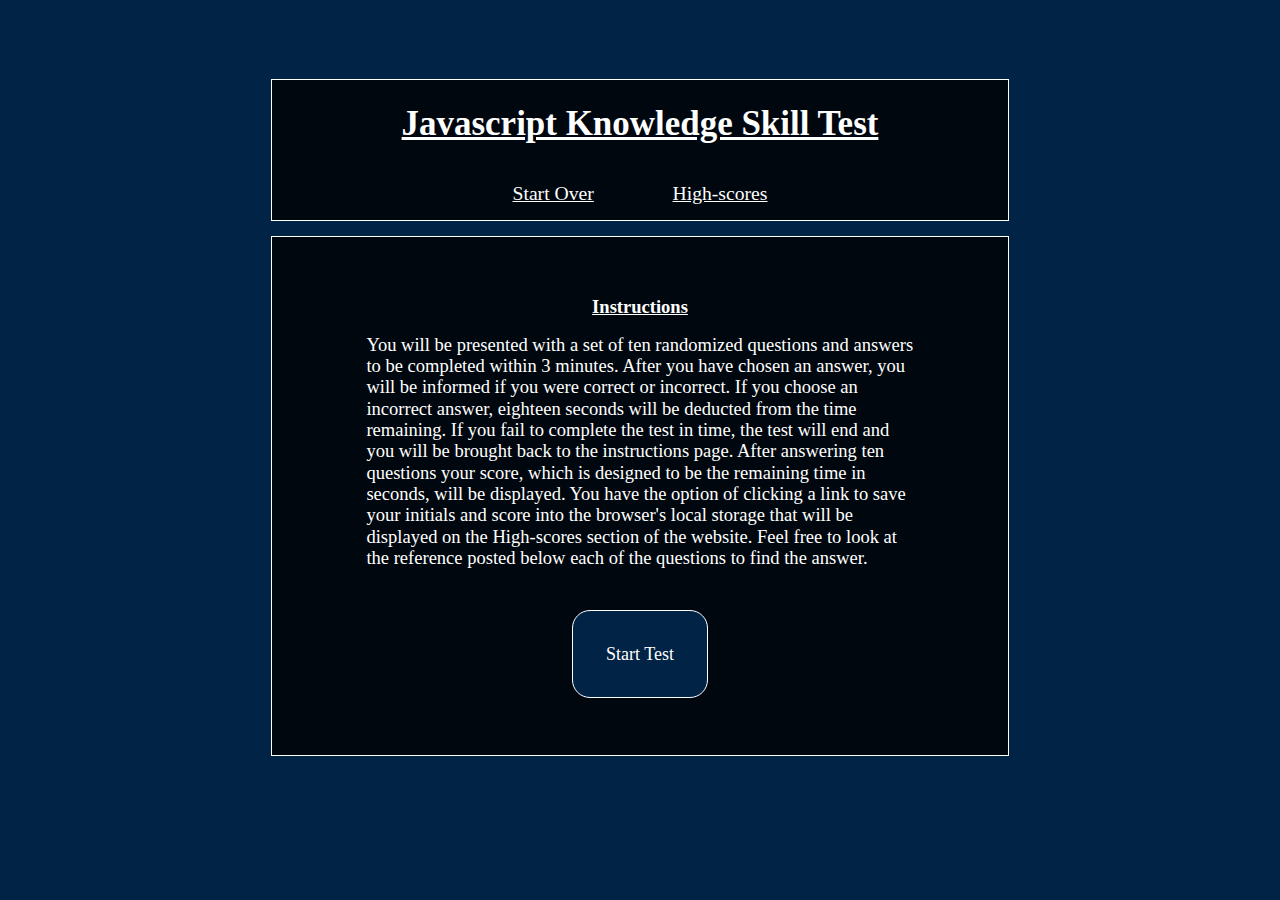
<file: index.html>
<!DOCTYPE html>
<html lang="en">

<!-- COMMENT: Meta tags/Title -->
<head>
    <meta charset="UTF-8">
    <meta name="viewport" content="width=device-width, initial-scale=1.0">
    <link rel="stylesheet" href="./assets/css/normalize.css">
    <link rel="stylesheet" href="./assets/css/style.css">
    <title>Basic Javascript Knowledge Skill Test</title>
    <meta name="description" content="A basic knowledge test on JavaScript.">
    <meta name="javascript quiz, bootcamp module" content="">
</head>

<!-- COMMENT: Body -->
<body>
    <!-- COMMENT: Header -->
    <header class="header">
        <h1>Javascript Knowledge Skill Test</h1>
        <nav class="navbar">
            <ul>
                <li>
                    <a href="javascript:location.reload()">
                        Start Over
                    </a>
                </li>
                <li>
                    <a href="./highscores.html">
                        High-scores
                    </a>
                </li>
            </ul>
        </nav>
    </header>
    <!-- COMMENT:Main -->
    <main class="main">
        <div class="timerDiv">
            <p>
                <span id="timer"></span>
            </p>
        </div>
        <!-- COMMENT: Instructions -->
        <div class="instructionsDiv">
            <p>
            <h2>Instructions</h2>
            </p>
            <p>
                You will be presented with a set of ten randomized questions and answers to be completed within 3
                minutes. After you have chosen an answer, you will be informed if you were correct or incorrect. If you
                choose an incorrect answer, eighteen seconds will be deducted from the time remaining. If you fail to
                complete the test in time, the test will end and you will be brought back to the instructions page.
                After answering ten questions your score, which is designed to be the remaining time in seconds, will be
                displayed.
                You have the option of clicking a link to save your initials and score into the browser's local storage
                that will be displayed on the High-scores section of the website. Feel free to look at the reference
                posted below each of the questions to find the answer.
            </p>
        </div>

        <!-- COMMENT: Start Button -->
        <div class="buttonDiv">
            <button type="button" id="startTest">
                Start Test
            </button>
        </div>

        <div class="questionsDiv">
            <p id="questions">
                <!-- COMMENT: Questions go here. -->Questions
            </p>
        </div>

        <div class="multipleChoiceAnswersDiv">
            <ol id="multipleChoice">
                <!-- COMMENT:Answers go here. -->
            </ol>
        </div>

        <div class="scoreDiv">
            <!-- COMMENT: Score goes here. -->
            <h2>
                Quiz finished! Your score is:
            </h2>
            <p id="score"></p>
        </div>

        <div class="resultDiv">
            <!-- COMMENT: Incorrect/Correct goes here -->
            <p id="result"></p>
            <p id="logScore"></p>
        </div>

    </main>
    <!-- COMMENT: Footer -->
    <footer class="footer">
        <p>
            Reference:
        </p>
        <p id="citeQuestion"></p>
    </footer>

    <!-- COMMENT: See questions.js file for citations of questions -->
    <script src="./assets/js/jQuery-JavaScript-Library-v3.7.1.js"></script>
    <script src="./assets/js/questions.js"></script>
    <script src="./assets/js/script.js"></script>

</body>

</html>
</file>
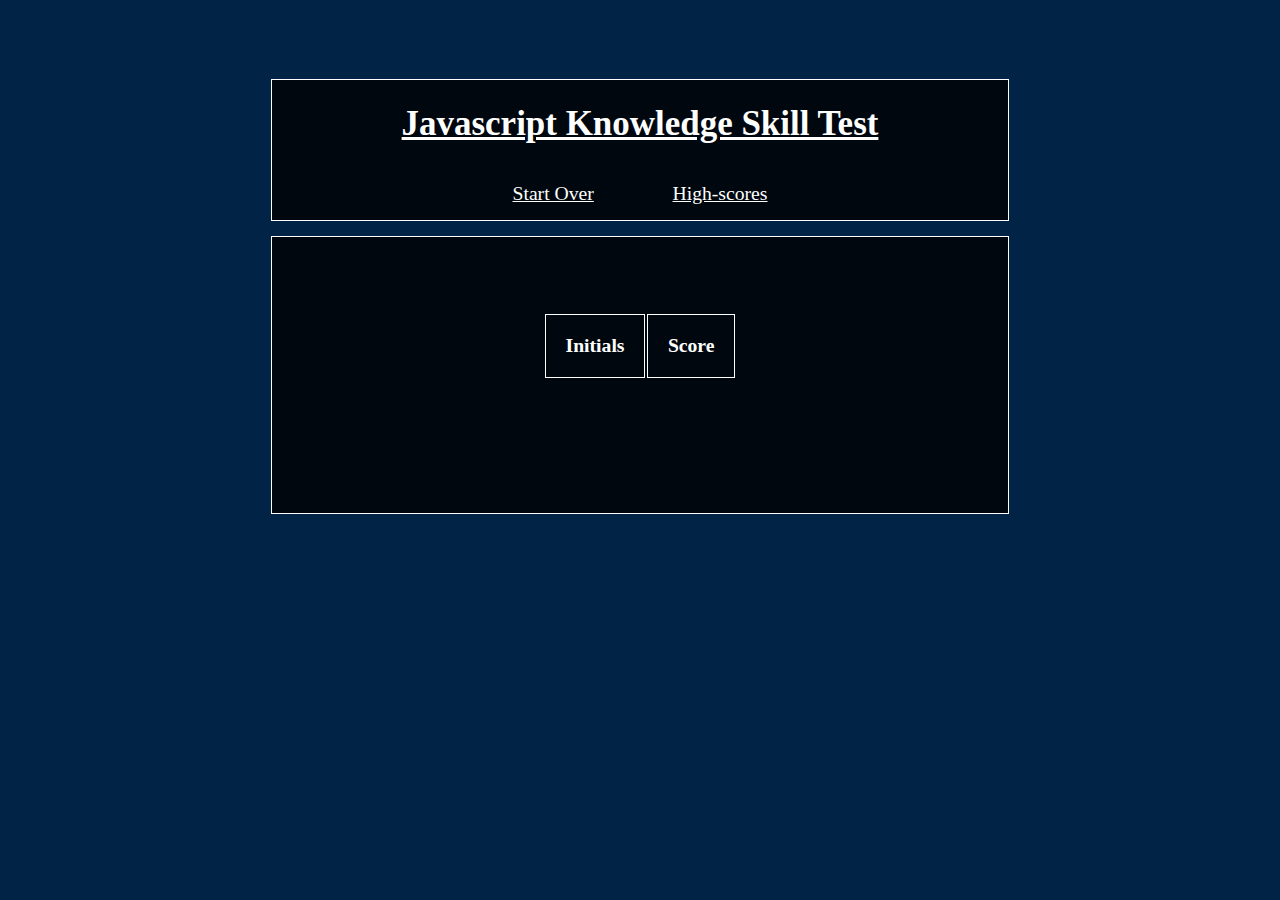
<file: highscores.html>
<!DOCTYPE html>
<html lang="en">

<!-- COMMENT: Meta tags/Title -->

<head>
    <meta charset="UTF-8">
    <meta name="viewport" content="width=device-width, initial-scale=1.0">
    <link rel="stylesheet" href="./assets/css/normalize.css">
    <link rel="stylesheet" href="./assets/css/style.css">
    <title>JS Highscores</title>
    <meta name="highscores" content="">
    <!-- TODO:Add Keywords -->
    <meta name="JavaScript Quiz highscores" content="">
</head>

<!-- COMMENT: Body -->
<body>

    <!-- COMMENT: Header -->
    <header class="header">
        <h1>Javascript Knowledge Skill Test</h1>
        <nav class="navbar">
            <ul>
                <li>
                    <a href="./index.html">
                        Start Over
                    </a>
                </li>
                <li>
                    <a href="./highscores.html">
                        High-scores
                    </a>
                </li>
            </ul>
        </nav>
    </header>

    <!-- COMMENT:Main -->
    <main class="main">
        <!-- COMMENT: Where the highscores table will be displayed -->
        <div id="highScoresTableDiv">
        </div>
    </main>

    <!-- COMMENT: Footer -->
    <footer class="footer">
    </footer>

    <script src="./assets/js/jQuery-JavaScript-Library-v3.7.1.js"></script>
    <script src="./assets/js/script.js"></script>

</body>

</html>
</file>
<file: assets/css/style.css>
/* COMMENT:Root and Initial Elements */
:root {
    --Header-footer-font: "'Lucida Sans', 'Lucida Sans Regular', 'Lucida Grande', 'Lucida Sans Unicode', Geneva, Verdana, sans-serif";
    --Body-font: "'Lucida Sans', 'Lucida Sans Regular', 'Lucida Grande', 'Lucida Sans Unicode', Geneva, Verdana, sans-serif";
}

@media screen {
    body {
        margin: 5% 20%;
        background-color: #012345;
    }
}

* {
    box-sizing: border-box;
    padding: 0;
    margin: 0;
    font-size: 1.05em;
    color: #fff;
}

/* COMMENT:Body */
body {
    font-family: var(--Body-font);
    display: flex;
    flex-direction: column;
    min-height: 50vh;
    background-size: 120em;
}

/* COMMENT: Header */
.header {
    flex-basis: 100%;
    font-family: var(--Header-footer-font);
    background-color: rgba(0, 0, 0, 0.8);
    color: #fff;
    display: flex;
    flex-wrap: wrap;
    margin: 2%;
    min-height: 5vh;
    border: 1px solid white;
    justify-content: center;
}

.header h1 {
    flex-basis: 100%;
    align-self: center;
    justify-content: center;
    text-align: center;
    text-decoration: underline;
}

/* COMMENT:Header Nav */
.header nav {
    padding: 2% 0% 2% 0%;
}

.header nav ul {
    list-style-type: none;
    display: flex;
    flex-wrap: wrap;
    justify-content: center;
}

.header nav ul a {
    color: inherit;
    margin: 2em;
}

/* COMMENT: Main */
.main {
    display: flex;
    flex-direction: column;
    flex: 1 1;
    background-color: rgba(0, 0, 0, 0.8);
    padding: 5%;
    margin: 0% 2% 0% 2%;
    color: #fff;
    max-width: 100%;
    border: 1px solid white;
}

/* COMMENT: Timer */
.timerDiv {
    display: flex;
    justify-content: center;
}

.timerDiv p {
    font-style: italic, bold;
}

.timerDiv span {
    color: green;
    margin-left: 0.3em;
}

/* COMMENT: Instructions */
.instructionsDiv {
    display: flex;
    flex-direction: column;
    margin: 0.5em 0 2em 0;
}

.instructionsDiv h2 {
    display: flex;
    justify-content: center;
    text-decoration: underline;
}

.instructionsDiv p {
    display: flex;
    justify-content: center;
    margin: 0.3em 3em;
}

/* COMMENT: Start Test Button */
.buttonDiv {
    display: flex;
    flex-basis: 100%;
    justify-content: center;
    margin: 0 0 1em 0;
}

#startTest {
    display: flex;
    max-width: 40%;
    color: white;
    border: 1px solid white;
    padding: 5%;
    border-radius: 1em;
    justify-content: center;
    background-color: #012345;
}

/* COMMENT: Questions */
.questionsDiv {
    display: flex;
}

/* COMMENT: Answers */
.multipleChoiceAnswersDiv {
    display: flex;
    justify-content: flex-start;
    margin-left: 2em;
}

#multipleChoice li {
    margin: 1.5em;
}

#multipleChoice li:hover {
    color: blue;
}

/* COMMENT: Score */
.scoreDiv {
    display: flex;
    flex-basis: 100%;
    justify-content: center;
    flex-wrap: wrap;
    margin: 0.5em 0 2em 0;
    }

.scoreDiv h2 {
    display: flex;
    flex-basis: 100%;
    justify-content: center;
    margin: 2.5em;
}

/* COMMENT: Result */
.resultDiv {
    display: flex;
    flex-basis: 100%;
    flex-direction: column;
    justify-content: center;
    margin: 0.5em;
    border-top: 1px solid #fff;
    }

.resultDiv p {
    display: flex;
    flex-basis: 100%;
    justify-content: center;
    margin: 0.3em 3em;
}

#logScore {
    text-decoration: underline;
    
}

#logScore:hover {
    color: blue;
}

/* COMMENT: Footer */
.footer {
    font-family: var(--Header-footer-font);
    display: flex;
    background-color: #13293d;
    color: #fff;
    padding: 1%;
    flex-wrap: wrap;
    margin: 2%;
    background: rgba(0, 0, 0, 0.8);
    min-height: 5vh;
    border: 1px solid white;
}

.footer h3 {
    display: flex;
    flex-basis: 100%;
    padding: 2% 0% 0% 2%;
    font-style: italic;
}

.footer p {
    display: flex;
    flex-wrap: wrap;
    padding: 2% 5%;
    justify-content: center;
}

#highScoresTableDiv {
    display: flex;
    justify-content: center;
    margin: 2em;
}

#highScoresTableDiv td, #highScoresTableDiv th {
    padding: 1em;
    border: 1px solid #fff;
    text-align: center;
}


@media screen and (min-width: 2500px) {
    body {
        margin: 5% 25%;
    }
    * {
        font-size: 1.06em;
    }
}

@media screen and (max-width: 1400px) {
    body {
        margin: 5% 20%;
    }
    * {
        font-size: 1.03em;
    }
}

@media screen and (max-width: 1200px) {
    body {
        font-size: 1.03em;
    }
}

@media screen and (max-width: 1000px) {
    * {
        font-size: 1.03em;
    }
}

@media screen and (max-width: 750px) {
    body {
        margin: 0% 0%;
    }
    * {
        font-size: 1.03em;
    }
}
@media screen and (max-width: 560px) {
    * {
        font-size: 1.03em;
    }
}
@media screen and (max-width: 460px) {
    * {
        font-size: 1.03em;
    }
}

@media screen and (max-width: 380px) {
    * {
        font-size: 1.03em;
    }
}
</file>
